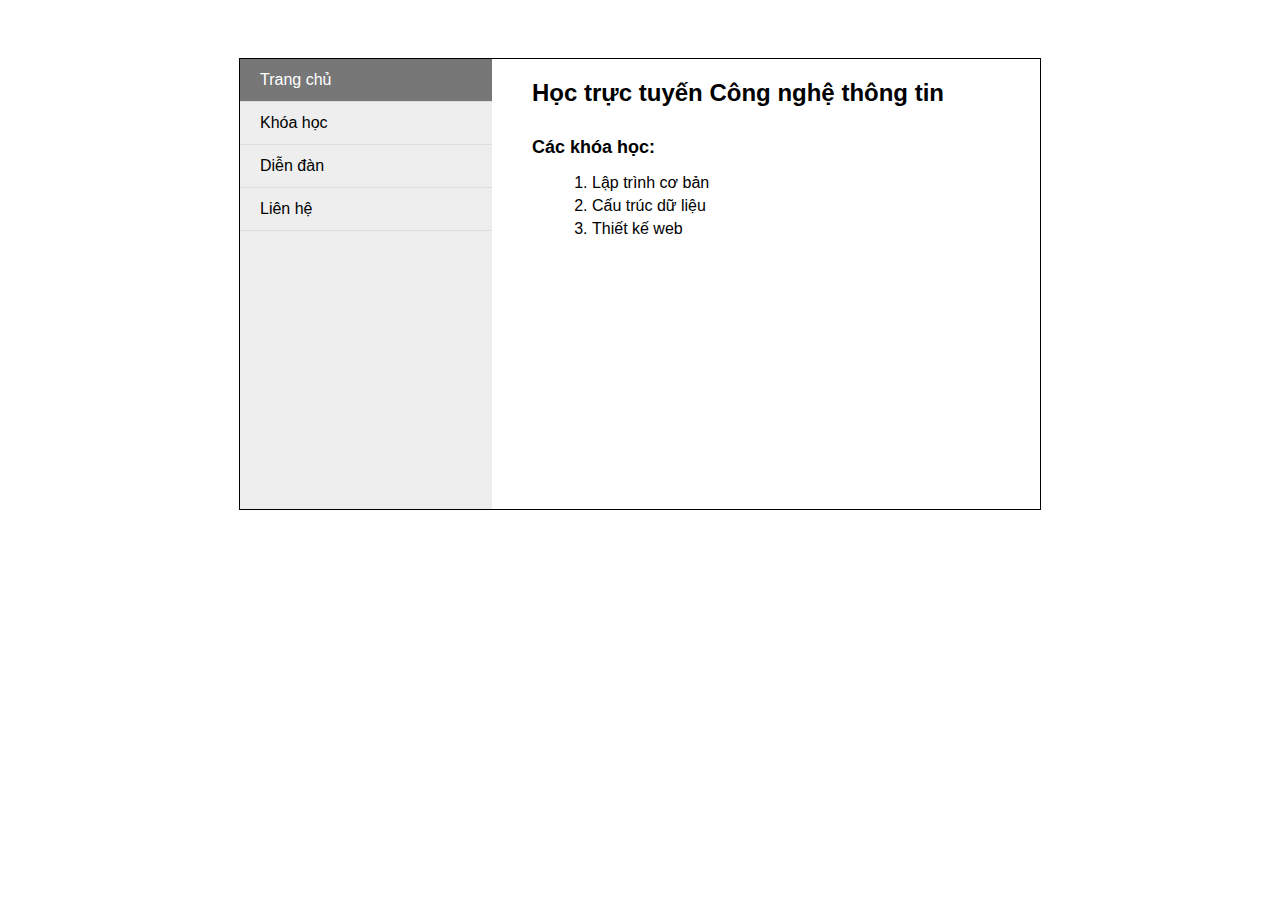
<file: index.html>
<!DOCTYPE html>
<html lang="vi">
<head>
    <meta charset="UTF-8">
    <title>Học trực tuyến CNTT</title>
    <link rel="stylesheet" href="style.css">
</head>
<body>
    <div class="container">
        <nav class="sidebar">
            <ul>
                <li class="active">Trang chủ</li>
                <li>Khóa học</li>
                <li>Diễn đàn</li>
                <li>Liên hệ</li>
            </ul>
        </nav>
        <main class="content">
            <h1>Học trực tuyến Công nghệ thông tin</h1>
            <h2>Các khóa học:</h2>
            <ol>
                <li>Lập trình cơ bản</li>
                <li>Cấu trúc dữ liệu</li>
                <li>Thiết kế web</li>
            </ol>
        </main>
    </div>
</body>
</html>
</file>
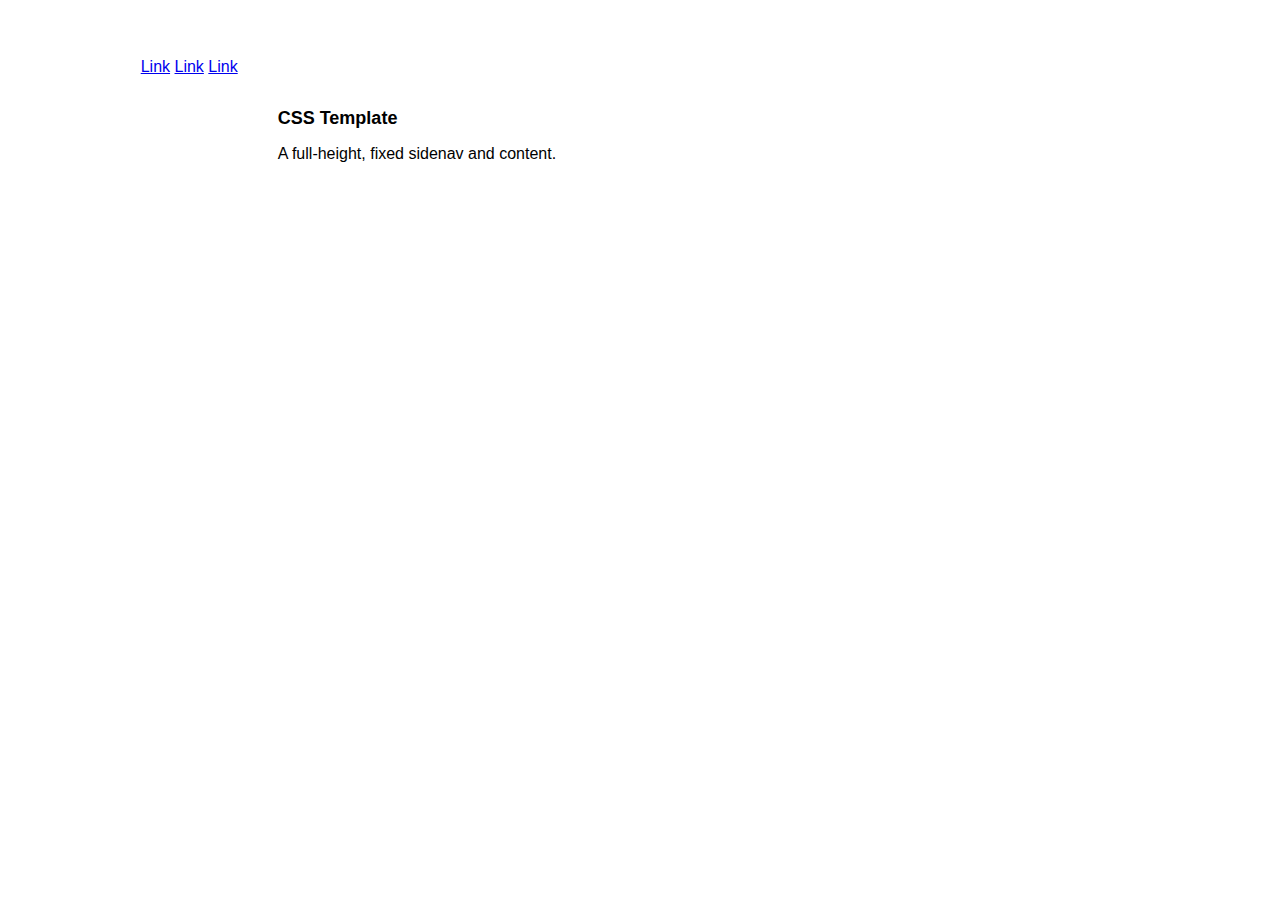
<file: home2.html>
<!DOCTYPE html>
<html lang="en">
<head>
    <meta charset="UTF-8">
    <meta name="viewport" content="width=device-width, initial-scale=1.0">
    <title>CSS Template</title>
    <link rel="stylesheet" href="style.css">
</head>
<body>

<div class="sidenav">
    <a href="#">Link</a>
    <a href="#">Link</a>
    <a href="#">Link</a>
</div>

<div class="content">
    <h2>CSS Template</h2>
    <p>A full-height, fixed sidenav and content.</p>
</div>

</body>
</html>
</file>
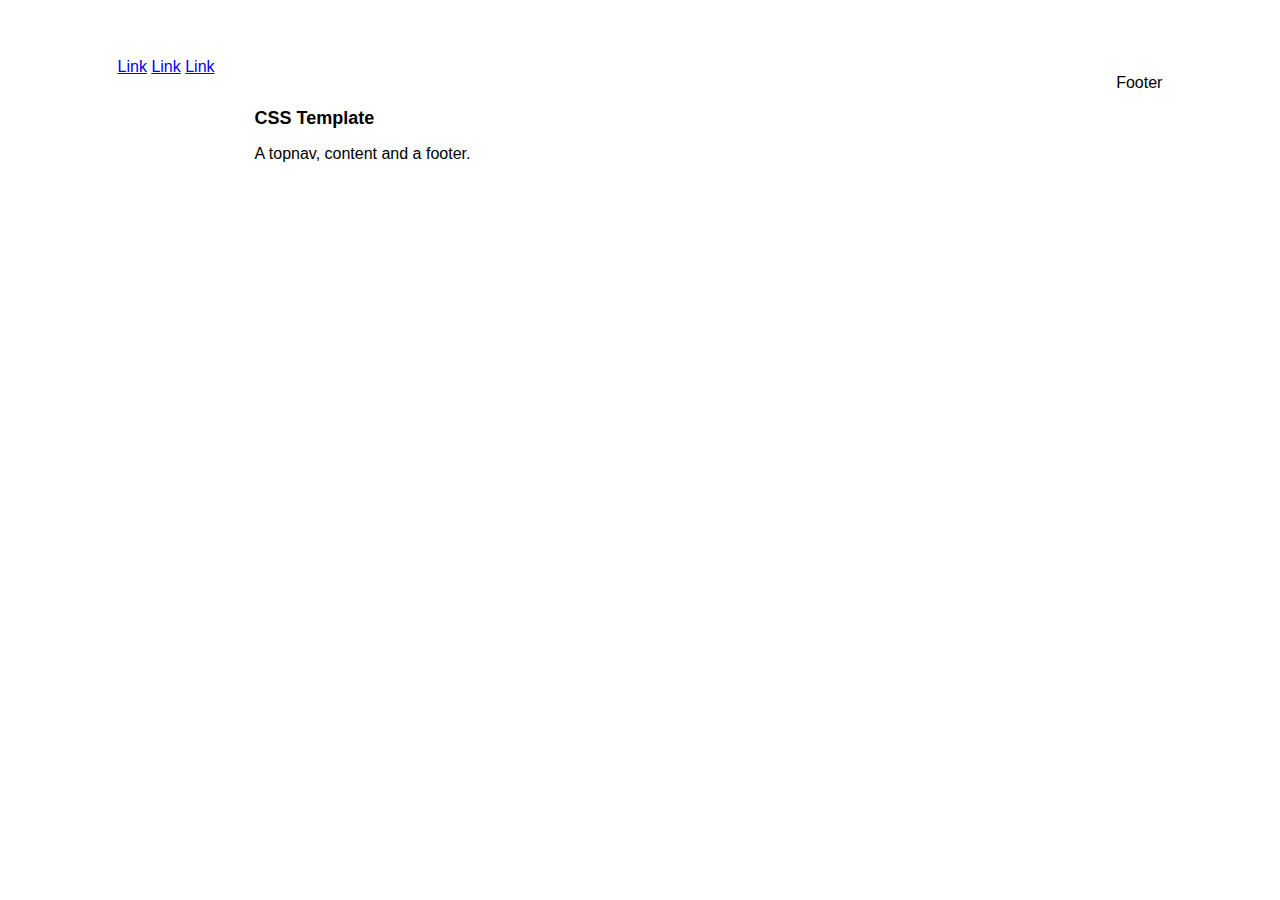
<file: home3.html>
<!DOCTYPE html>
<html lang="en">
<head>
  <meta charset="UTF-8">
  <title>CSS Template</title>
  <link rel="stylesheet" href="style.css">
</head>
<body>

<div class="topnav">
  <a href="#">Link</a>
  <a href="#">Link</a>
  <a href="#">Link</a>
</div>

<div class="content">
  <h2>CSS Template</h2>
  <p>A topnav, content and a footer.</p>
</div>

<div class="footer">
  <p>Footer</p>
</div>

</body>
</html>
</file>
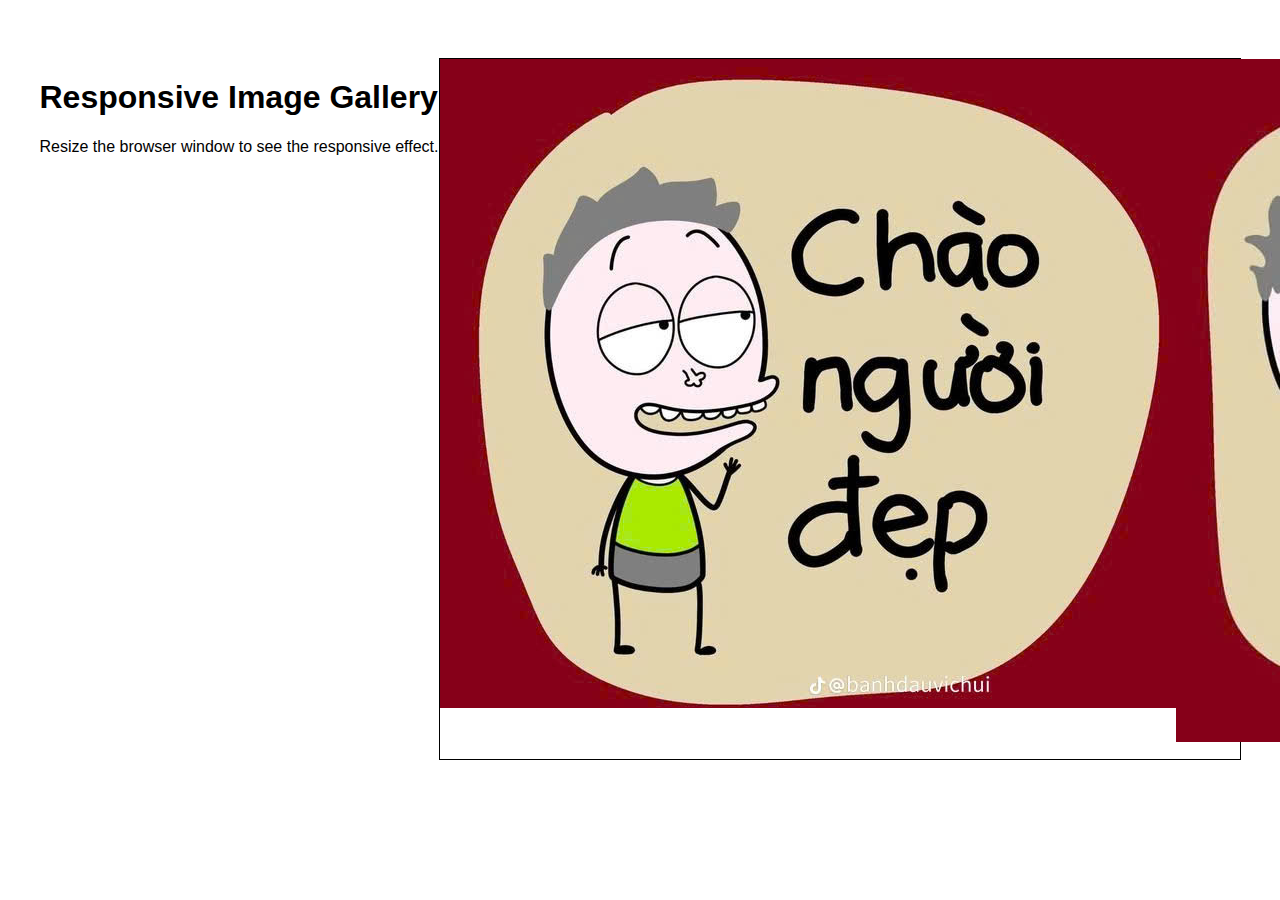
<file: home4.html>
<!DOCTYPE html>
<html lang="vi">
<head>
    <meta charset="UTF-8">
    <meta name="viewport" content="width=device-width, initial-scale=1.0">
    <title>Responsive Image Gallery</title>
    <link rel="stylesheet" href="style.css">
</head>
<body>

<div class="header">
    <h1>Responsive Image Gallery</h1>
    <p>Resize the browser window to see the responsive effect.</p>
</div>

<div class="container"> 
    <div class="column">
        <img src="ảnh01.jpg" alt="Chào người đẹp">
    </div>
    
    <div class="column">
        <img src="ảnh02.jpg" alt="Ngon quá">
    </div> 
    
    <div class="column">
        <img src="ảnh03.jpg" alt="Anh xin em">
    </div>
    
    <div class="column">
        <img src="ảnh04.jpg" alt="Trầm ửng">
    </div>
</div>

</body>
</html>
</file>
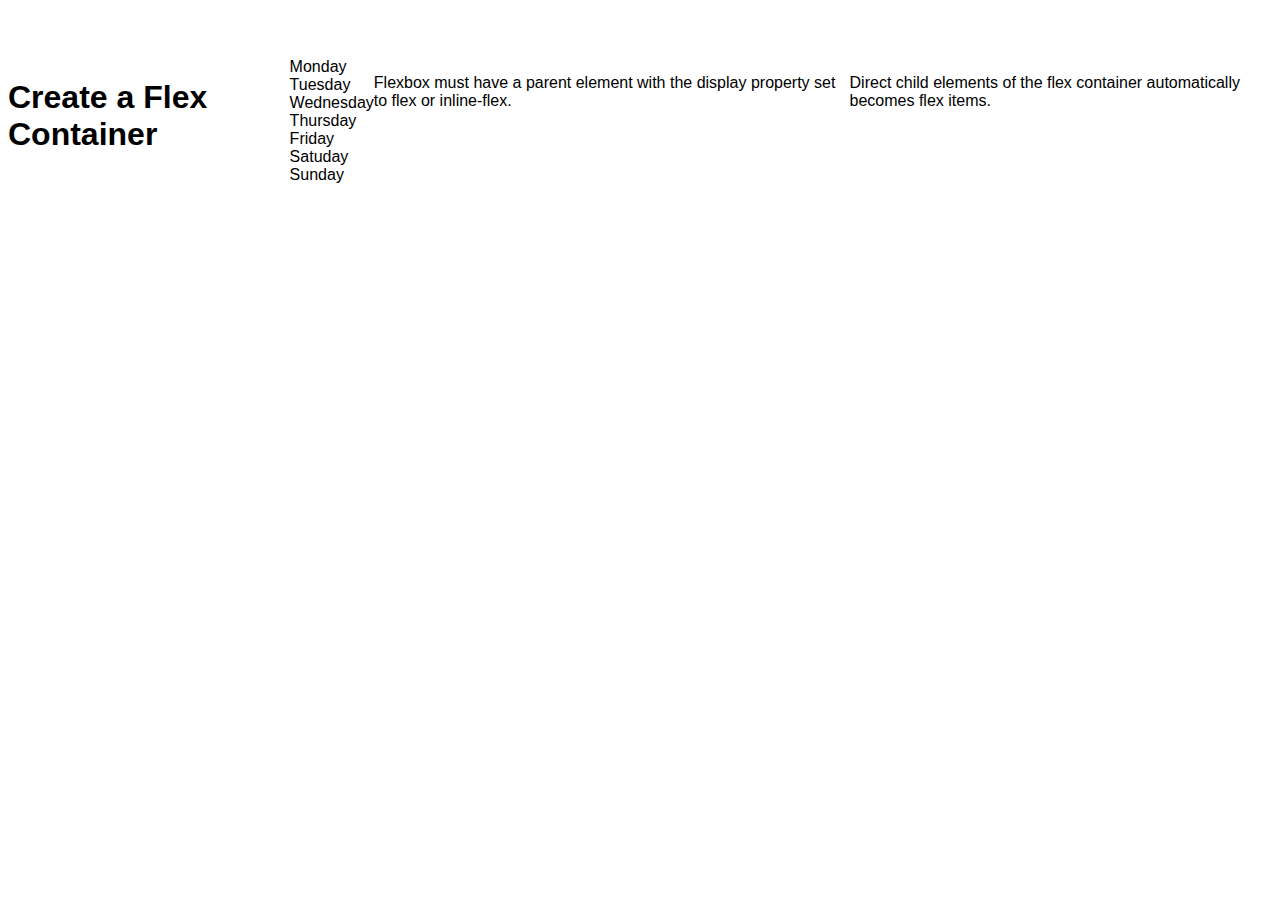
<file: home5.html>
<!DOCTYPE html>
<html lang="en">
<head>
    <meta charset="UTF-8">
    <meta name="viewport" content="width=device-width, initial-scale=1.0">
    <title>Flexbox Container</title>
    <link rel="stylesheet" href="style.css">
</head>
<body>

    <h1>Create a Flex Container</h1>

    <div class="day">
        <div>Monday</div>
        <div>Tuesday</div>
        <div>Wednesday</div>  
        <div>Thursday</div>
        <div>Friday</div>
        <div>Satuday</div>
        <div>Sunday</div>
    </div>

    <p>Flexbox must have a parent element with the display property set to flex or inline-flex.</p>
    <p>Direct child elements of the flex container automatically becomes flex items.</p>

</body>
</html>
</file>
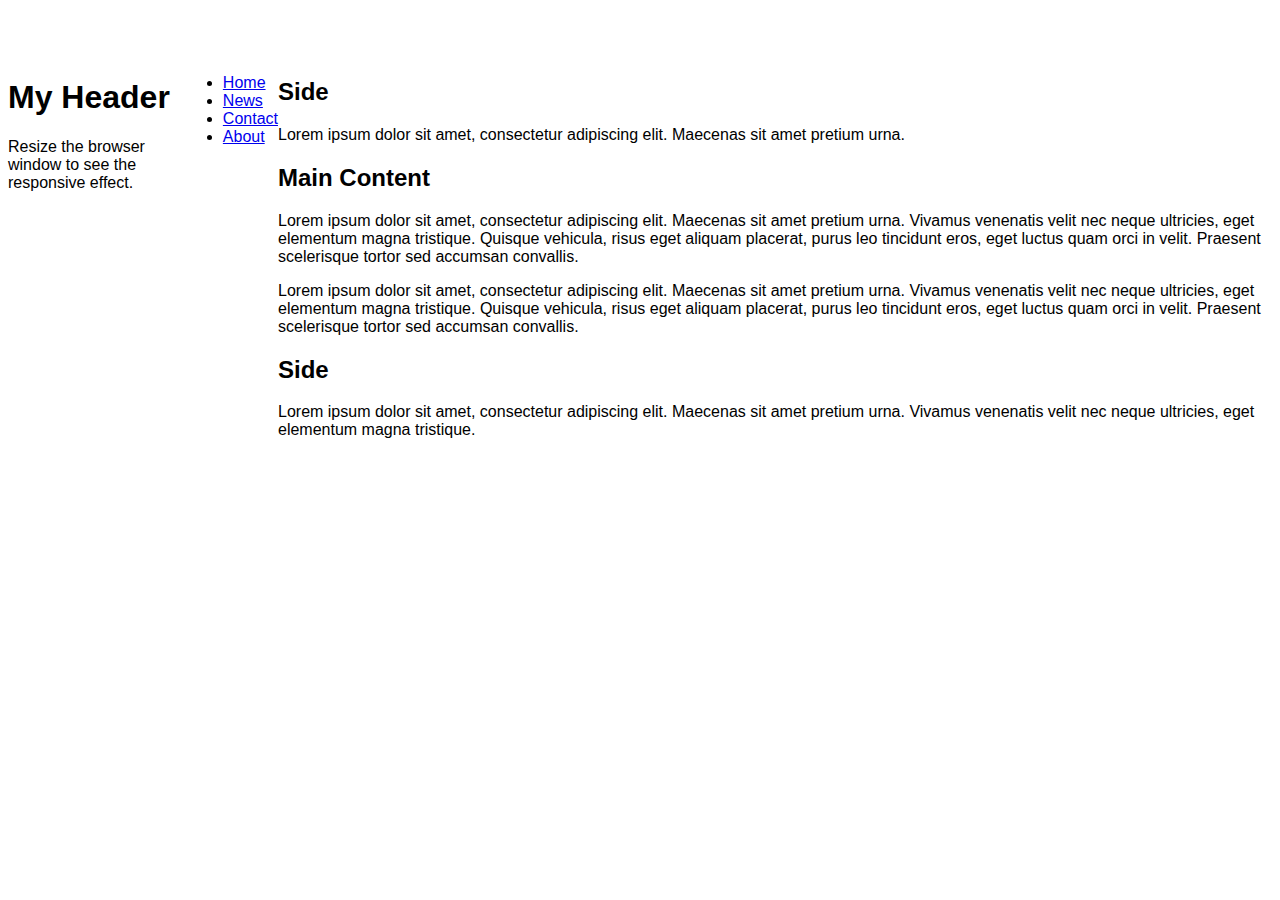
<file: home6.html>
<!DOCTYPE html>
<html>
<head>
<meta charset="utf-8">
<meta name="viewport" content="width=device-width, initial-scale=1">
<link rel="stylesheet" href="style.css">
</head>
<body>

<header>
  <h1>My Header</h1>
  <p>Resize the browser window to see the responsive effect.</p>
</header>

<ul class="topnav">
  <li><a href="#">Home</a></li>
  <li><a href="#">News</a></li>
  <li><a href="#">Contact</a></li>
  <li><a href="#">About</a></li>
</ul>

<div class="flex-container">
  <div>
    <h2>Side</h2>
    <p>Lorem ipsum dolor sit amet, consectetur adipiscing elit. Maecenas sit amet pretium urna.</p>
  </div>

  <div>
    <h2>Main Content</h2>
    <p>Lorem ipsum dolor sit amet, consectetur adipiscing elit. Maecenas sit amet pretium urna. Vivamus venenatis velit nec neque ultricies, eget elementum magna tristique. Quisque vehicula, risus eget aliquam placerat, purus leo tincidunt eros, eget luctus quam orci in velit. Praesent scelerisque tortor sed accumsan convallis.</p>
    <p>Lorem ipsum dolor sit amet, consectetur adipiscing elit. Maecenas sit amet pretium urna. Vivamus venenatis velit nec neque ultricies, eget elementum magna tristique. Quisque vehicula, risus eget aliquam placerat, purus leo tincidunt eros, eget luctus quam orci in velit. Praesent scelerisque tortor sed accumsan convallis.</p>
  </div>

  <div>
    <h2>Side</h2>
    <p>Lorem ipsum dolor sit amet, consectetur adipiscing elit. Maecenas sit amet pretium urna. Vivamus venenatis velit nec neque ultricies, eget elementum magna tristique.</p>
  </div>  
</div>

</body>
</html>
</file>
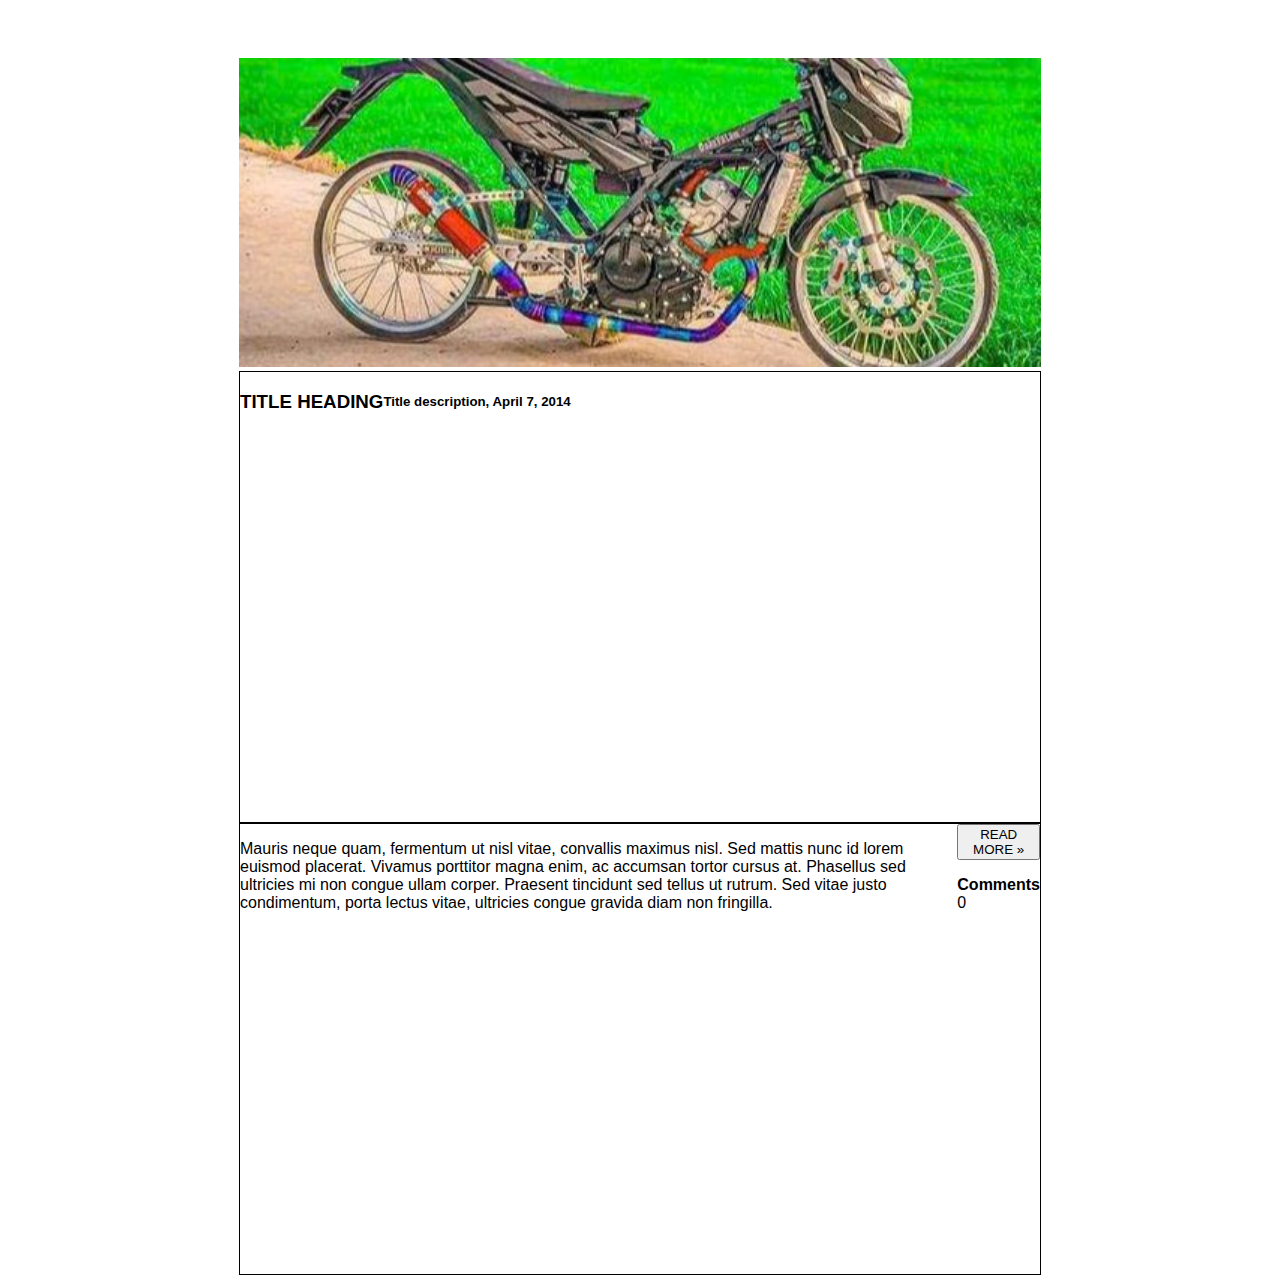
<file: home7.html>
<!DOCTYPE html>
<html lang="en">
<head>
    <meta charset="UTF-8">
    <meta name="viewport" content="width=device-width, initial-scale=1.0">
    <title>Home07</title>
    <link rel="stylesheet" href="style.css">
</head>
<body>

    <div class="main-container">
        <div class="card">
            <img src="da02d9129bee14b04dff.jpg" alt="Header Image" style="width:100%">
            
            <div class="container">
                <h3><b>TITLE HEADING</b></h3>
                <h5>Title description, <span class="text-grey">April 7, 2014</span></h5>
            </div>

            <div class="container">
                <p>Mauris neque quam, fermentum ut nisl vitae, convallis maximus nisl. Sed mattis nunc id lorem euismod placerat. Vivamus porttitor magna enim, ac accumsan tortor cursus at. Phasellus sed ultricies mi non congue ullam corper. Praesent tincidunt sed tellus ut rutrum. Sed vitae justo condimentum, porta lectus vitae, ultricies congue gravida diam non fringilla.</p>
                
                <div class="row">
                    <div class="col">
                        <button class="button">READ MORE »</button>
                    </div>
                    <div class="col text-right">
                        <p><b>Comments </b> <span class="tag">0</span></p>
                    </div>
                </div>
            </div>
        </div>
    </div>

</body>
</html>
</file>
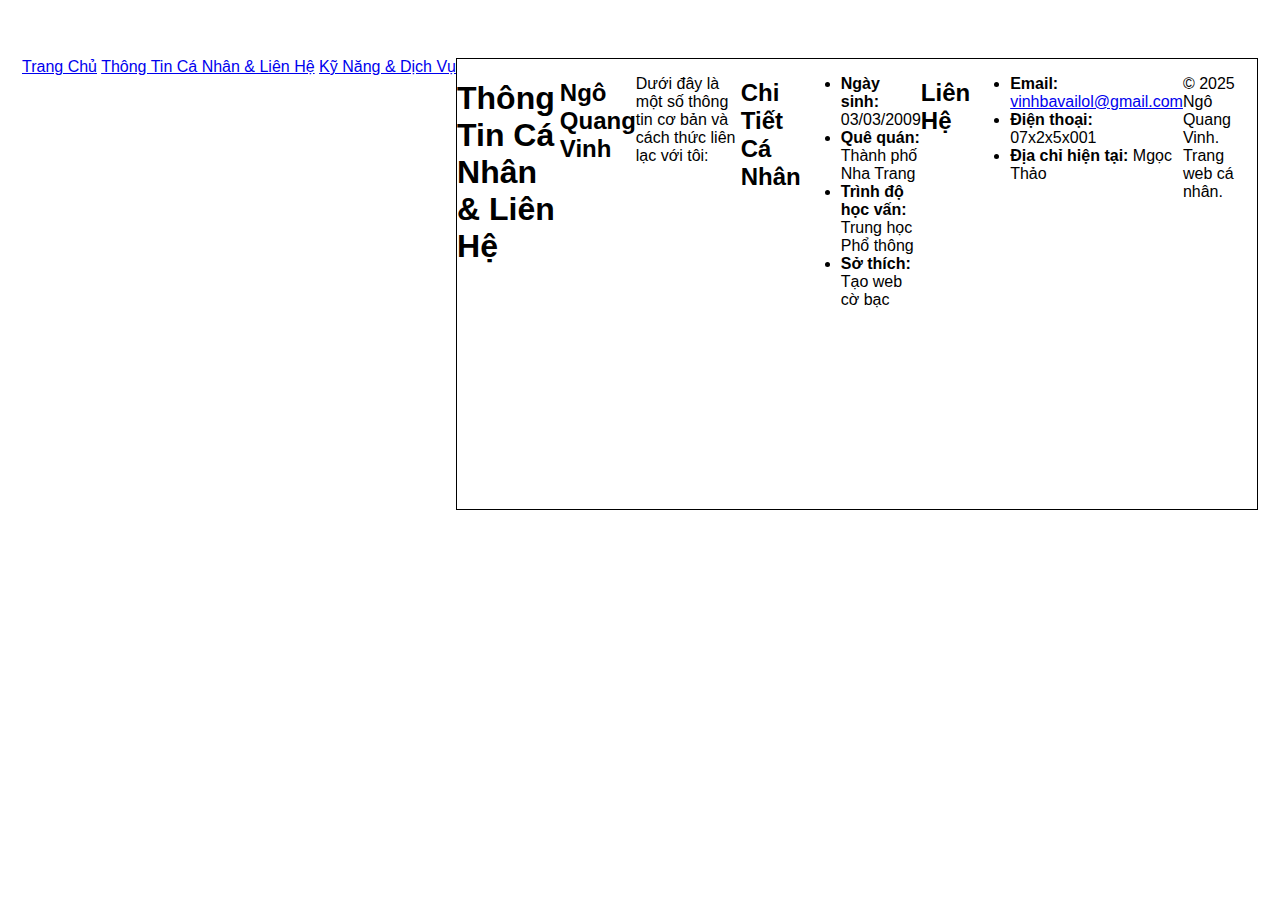
<file: thongtin.html>
<!DOCTYPE html>
<html lang="vi">
<head>
    <meta charset="UTF-8">
    <meta name="viewport" content="width=device-width, initial-scale=1.0">
    <title>Thông Tin Cá Nhân & Liên Hệ - Ngô Quang Vinh</title>
    <link rel="stylesheet" href="style.css">
</head>
<body>

    <nav class="navbar">
        <a href="index.html">Trang Chủ</a>
        <a href="thongtin.html">Thông Tin Cá Nhân & Liên Hệ</a>
        <a href="dichvu.html">Kỹ Năng & Dịch Vụ</a>
    </nav>

    <div class="container">
        <h1>Thông Tin Cá Nhân & Liên Hệ</h1>
        
        <h2>Ngô Quang Vinh</h2>
        <p>Dưới đây là một số thông tin cơ bản và cách thức liên lạc với tôi:</p>
        
        <h2>Chi Tiết Cá Nhân</h2>
        <ul>
            <li><strong>Ngày sinh:</strong> 03/03/2009</li>
            <li><strong>Quê quán:</strong> Thành phố Nha Trang</li>
            <li><strong>Trình độ học vấn:</strong> Trung học Phổ thông</li>
            <li><strong>Sở thích:</strong> Tạo web cờ bạc</li>
        </ul>

        <h2>Liên Hệ</h2>
        <ul>
            <li><strong>Email:</strong> <a href="mailto:vinhbavailol@gmail.com">vinhbavailol@gmail.com</a></li>
            <li><strong>Điện thoại:</strong> 07x2x5x001</li>
            <li><strong>Địa chỉ hiện tại:</strong> Mgọc Thảo</li>
        </ul>
        
        <div class="footer">
            <p>© 2025 Ngô Quang Vinh. Trang web cá nhân.</p>
        </div>
    </div>

</body>
</html>
</file>
<file: style.css>
body {
    font-family: Arial, sans-serif;
    display: flex;
    justify-content: center;
    padding-top: 50px;
}

.container {
    display: flex;
    width: 800px;
    border: 1px solid #000;
    min-height: 450px;
}

.sidebar {
    width: 35%;
    background-color: #eee;
}

.sidebar ul {
    list-style: none;
    padding: 0;
    margin: 0;
}

.sidebar li {
    padding: 12px 20px;
    border-bottom: 1px solid #ddd;
}

.sidebar li.active {
    background-color: #777;
    color: #fff;
}

.content {
    width: 65%;
    padding: 20px 40px;
}

.content h1 {
    font-size: 24px;
    margin-top: 0;
}

.content h2 {
    font-size: 18px;
    margin-top: 30px;
}

.content ol {
    margin-left: 20px;
}

.content li {
    margin-bottom: 5px;
}
</file>
